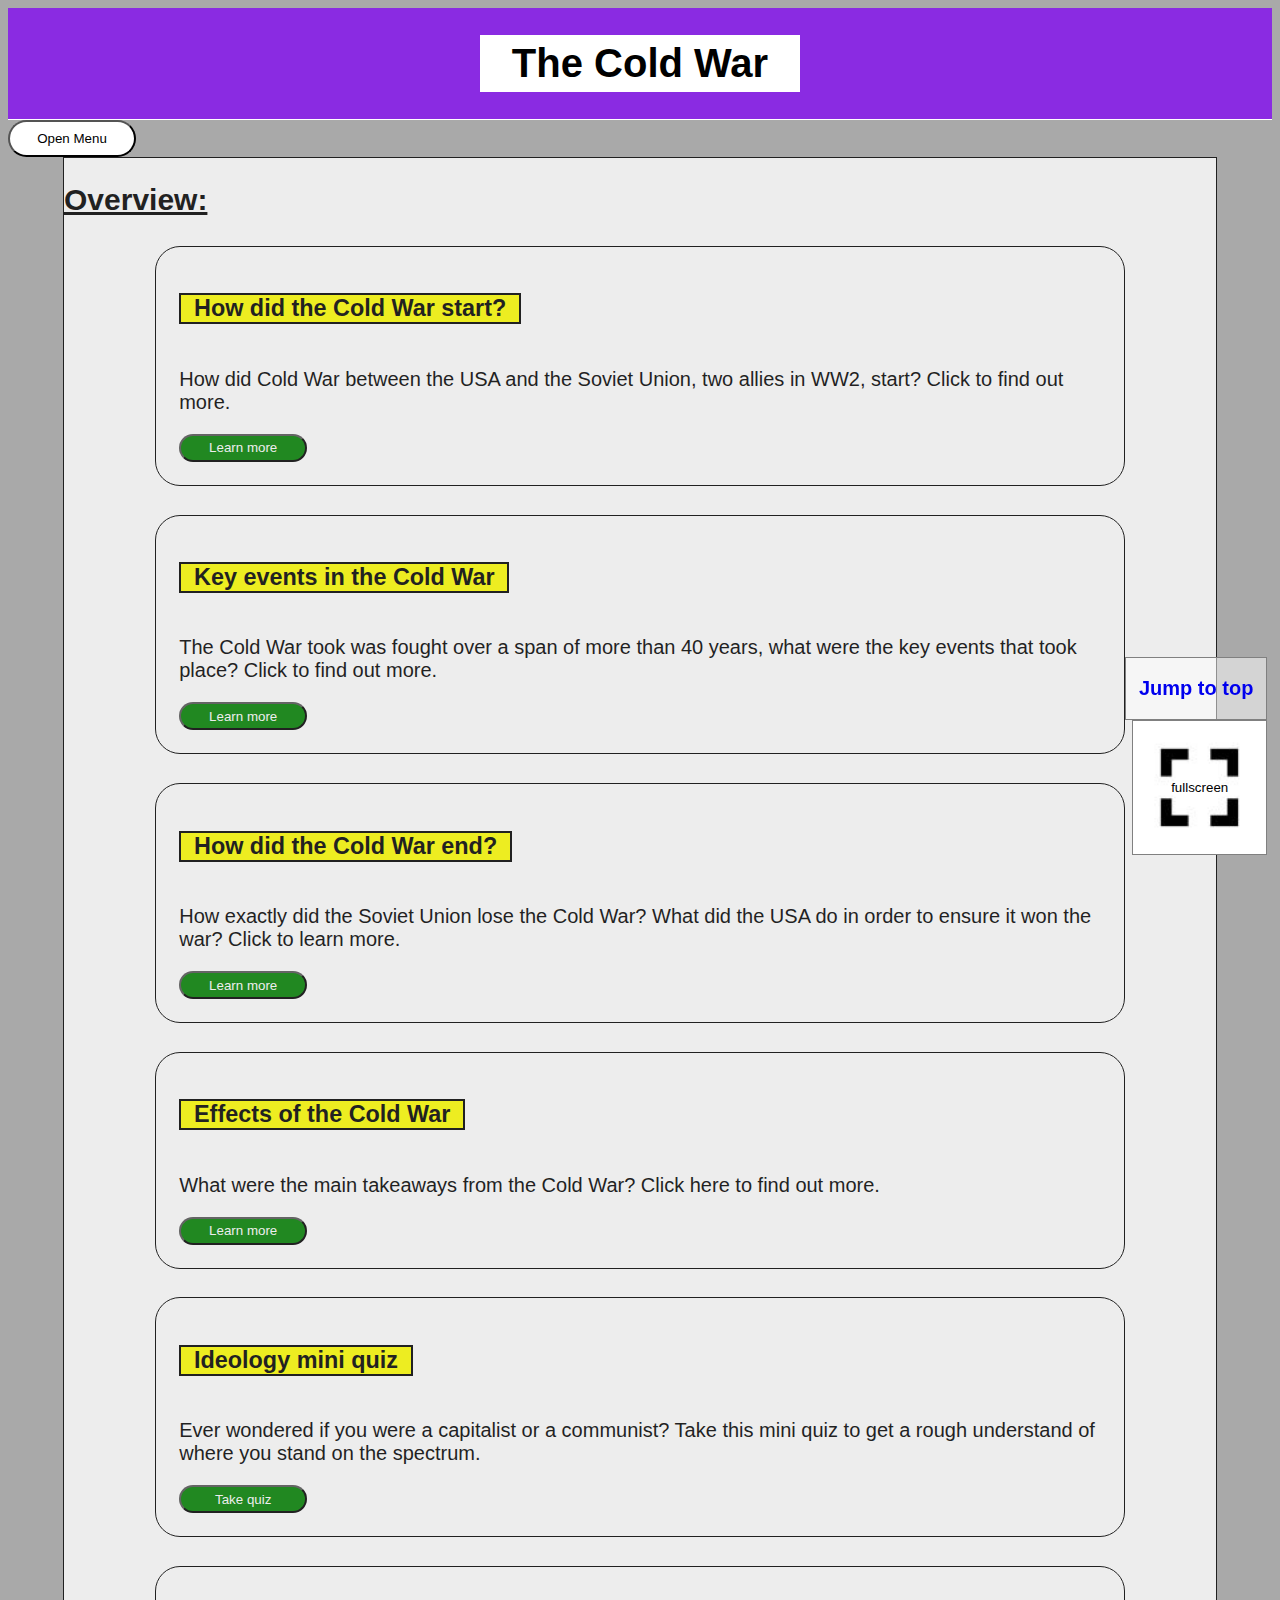
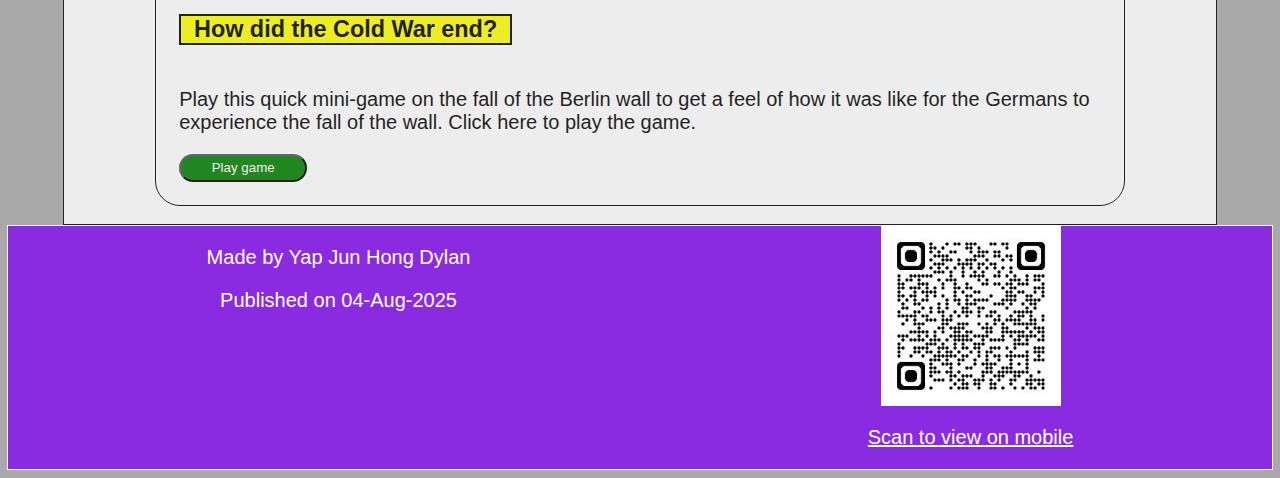
<file: WebDev_A2/index.html>
<!DOCTYPE html>
<html lang="en">

<head>
    <meta charset="UTF-8">
    <meta name="viewport" content="width=device-width, initial-scale=1.0">
    <title>The Cold War</title>
    <link rel="stylesheet" href="css/style.css">
    <script src="java/main.js" defer></script>

    <!-- Add the following lines to have a mobile browser app -->
    <!-- <meta name="viewport" content="width=device-width,initial-scale=1.0,maximum-scale=1,user-scalable=no"> -->
    <!-- <meta name="mobile-web-app-capable" content="yes"> -->
    <!-- <meta name="apple-mobile-web-app-capable" content="yes"> -->
    <!-- <link rel="icon" type="image/x-icon" href="favicon.ico"> -->
    <!-- get icons from https://www.favicon.cc -->
    <!--for android-->
    <!-- <link rel="manifest" href="manifest.json" /> -->

</head>

<body>
    <!-- Things to note for A2: For Checkbox, use label with check box!!! -->
    <!-- Consider using place holders for forms instead of labels -->
    <!-- Use template strings when displaying things -->
    <!-- Remember to do code optimisation for javascript -->
    <!-- Use spritesheets to optimise the code, specifically for icons and buttons -->
    <!-- Responsive break point is 800px, column must auto resize, must have a maximum width -->
    <header>
        <h1 id="top">The Cold War</h1>
    </header>
    <nav> <!--menu system-->
        <button id="hamIcon">Open Menu</button>
        <ul>
            <li><button id="page1btn">Home</button></li>
            <li><button id="page2btn">Start of war</button></li>
            <li><button id="page3btn">Key Events</button></li>
            <li><button id="page4btn">End of war</button></li>
            <li><button id="page5btn">Effects of the war</button></li>
            <li><button id="page6btn">Ideology survey</button></li>
            <li><button id="page7btn">Mini game</button></li>
        </ul>
    </nav>
    <!-- page html -->
    <main id="pagecontainer">
        <!-- page 1 html -->
        <section class="page" id="page1">
            <h2>Overview:</h2>
            <!-- mini-tab class to give a css layout to the items -->
            <div class="mini-tab">
                <h3>How did the Cold War start?</h3>
                <p>How did Cold War between the USA and the Soviet Union, two allies in WW2, start? Click to
                    find out more.</p>
                <!-- use of learnbtn is explained in java, see java for more details -->
                <button class="learnbtn" id="learn1">Learn more</button>
            </div>
            <!-- Each mini tab has a preview of what is in the page -->
            <div class="mini-tab">
                <h3>Key events in the Cold War</h3>
                <p>The Cold War took was fought over a span of more than 40 years, what were the key events that took
                    place? Click to find out more.</p>
                <button class="learnbtn" id="learn2">Learn more</button>
            </div>
            <div class="mini-tab">
                <h3>How did the Cold War end?</h3>
                <p>How exactly did the Soviet Union lose the Cold War? What did the USA do in order to ensure it won the
                    war? Click to learn more.</p>
                <button class="learnbtn" id="learn3">Learn more</button>
            </div>
            <div class="mini-tab">
                <h3>Effects of the Cold War</h3>
                <p>What were the main takeaways from the Cold War? Click here to find out more.</p>
                <button class="learnbtn" id="learn4">Learn more</button>
            </div>
            <div class="mini-tab">
                <h3>Ideology mini quiz</h3>
                <p>Ever wondered if you were a capitalist or a communist? Take this mini quiz to get a rough understand
                    of where you stand on the spectrum.</p>
                <button class="learnbtn" id="learn5">Take quiz</button>
            </div>
            <div class="mini-tab">
                <h3>How did the Cold War end?</h3>
                <p>Play this quick mini-game on the fall of the Berlin wall to get a feel of how it was like for the
                    Germans to experience the fall of the wall. Click here to play the game.</p>
                <button class="learnbtn" id="learn6">Play game</button>
            </div>
        </section>
        <!-- Page 2 css -->
        <section class="page" id="page2">
            <h2>How did the Cold War start?</h2>
            <!-- Structuring the page using grid so that the images can drop below paras on mobile -->
            <div class="grid-container">
                <article>
                    <h3>Yalta and Potsdam conferences</h3>
                    <ul>
                        <li>
                            <p>Talks were held in Yalta and Potsdam between the allied powers consisting of
                                <strong>America,</strong>
                            </p> Britain and the <strong>Soviet Union.</strong>
                        </li>
                        <li>
                            <p>During Yalta conference, <strong>USA hid information about the atomic bomb from
                                    Russia.</strong></p>
                        </li>
                        <li>
                            <p>On the other hand, the <strong>Soviet Union made lots of promises in the conferences
                                    which they did not keep</strong>, causing the <strong>USA to distrust USSR.</strong>
                            </p>
                        </li>
                    </ul>
                </article>
                <aside>
                    <img src="images/joseph_stalin.jpg" title="Joseph Stalin" alt="joseph stalin">
                    <p>An image of Joseph Stalin</p>
                </aside>
                <article>
                    <h3>Iron Curtain</h3>
                    <ul>
                        <li>
                            <p>After the USSR had broken its promises, Winston Churchill gave the Iron Curtain speech.
                            </p>
                        </li>
                        <li>
                            <p>He talked how <strong>he believed the Soviets could not be trusted</strong></p>
                        </li>
                        <li>
                            <p>He also talked about the <strong>divide</strong> between East Europe and West Europe,
                                <strong>increasing tensions.</strong>
                            </p>
                        </li>
                        <li>
                            <p>These two factors thus led to the outbreak of the cold war fought mainly between the USA
                                and USSR.</p>
                        </li>
                    </ul>
                </article>
                <aside>
                    <img src="images/iron_curtain.jpg" title="Winston Churchill Iron Curtain Speech" alt="iron curtain">
                    <p>An image of Winston Churchill during the Iron Curtain speech</p>
                </aside>
            </div>
        </section>
        <!-- Page 3 css -->
        <section class="page" id="page3">
            <h2>Key events in the Cold War</h2>
            <div class="grid-container">
                <article>
                    <h3>Cuban Missile Crisis</h3>
                    <ul>
                        <li>
                            <p>USA had <strong>stationed nuclear missiles in Turkey</strong>, causing the <strong>Soviet
                                    Union to feel threatened.</strong></p>
                        </li>
                        <li>
                            <p>USA's close neighbour, Cuba, <strong>changed its leader to communist dictator Fidel
                                    Castro</strong></p>
                        </li>
                        <li>
                            <p>Fearing the spread of communism into the USA, the <strong>USA tried to invade
                                    Cuba.</strong></p>
                        </li>
                        <li>
                            <p>However, the USA was <strong>not successful</strong> and Cuba, feeling threatened by the
                                USA, <strong>decided to ask Russia for protection.</strong></p>
                        </li>
                        <li>
                            <p>An <strong>spy-drone caught images of Soviet missiles in Cuba</strong>, causing the USA
                                to panic.</p>
                        </li>
                        <li>
                            <p>This caused America to <strong>enforce a naval blockcade of all soviet ships into
                                    cuba</strong></p>
                        </li>
                        <li>
                            <p>This caused tensions to escalate quickly and the <strong>USSR almost fired a nuclear
                                    missile at the USA</strong></p>
                        </li>
                        <li>
                            <p>However, both sides managed to come to a deal in time. <strong>USA and USSR agreed to
                                    pull out their missles from Turkey and Cuba respectively</strong></p>
                        </li>
                    </ul>
                </article>
                <aside>
                    <img src="images/missiles_cuba.jpg" title="Soviet Missiles in Cuba" alt="Missiles in Cuba">
                    <p>An image of photographed missile site in Cuba</p>
                </aside>
                <article>
                    <h3>Korean War</h3>
                    <ul>
                        <li>
                            <p>Korea entered into a <strong>civil war</strong> after WW2 between the <strong>communist
                                    North and the capitalist South.</strong></p>
                        </li>
                        <li>
                            <p>The USA, <strong> the spread of communism</strong> in Asia, decided to back South Korea.
                            </p>
                        </li>
                        <li>
                            <p>The South Koreans with the help of US forces nearly managed to push the North Koreans
                                into China.</p>
                        </li>
                        <li>
                            <p>This made the Soviet Union and China <strong>fear that if the North Koreans fell, they
                                    would be next.</strong></p>
                        </li>
                        <li>
                            <p>Stalin approved China's involvement in the war, pushing the US-backed South Koreans back
                                to South Korea.</p>
                        </li>
                    </ul>
                </article>
                <aside>
                    <img src="images/korean_war.jpg" title="Map of Korean war" alt="korea map">
                    <p>Map of Korea during the early days of the Korean war</p>
                </aside>
                <article>
                    <h3>Vietnam War</h3>
                    <ul>
                        <li>
                            <p>Similar to the Korean war, the Vietnam war was a battle between, <strong>the communist
                                    North and the captialist South</strong></p>
                        </li>
                        <li>
                            <p>Similar to the Korean war, the <strong>USA backed the South while China backed the
                                    North</strong></p>
                        </li>
                        <li>
                            <p>However, during the Nixon presidency, <strong>the USA pulled out from the war</strong>
                            </p>
                        </li>
                        <il>
                            <p>This caused <strong>South Vietnam to lose the war and thus causing Vietnam to be a
                                    communist state.</strong></p>
                        </il>
                    </ul>
                </article>
                <aside>
                    <img src="images/vietnam_war.jpg" title="Map of Vietnam war" alt="Vietnam map">
                    <p>Map of Vietnam during the Vietnam war</p>
                </aside>
            </div>
        </section>
        <section class="page" id="page4">
            <h2>End of the Cold War</h2>
            <div class="grid-container">
                <article>
                    <h3>Perestroika and Glasnost reforms</h3>
                    <ul>
                        <li>
                            <p>These reforms <strong>removed censorship and increased Soviet government
                                    transparancy.</strong></p>
                        </li>
                        <li>
                            <p>The reforms also gave citizens a <strong>right to vote.</strong></p>
                        </li>
                        <li>
                            <p>Transparency and lack of censorship allowed people to express their discontent with the
                                government, turning poeple against the government.</p>
                        </li>
                        <li>
                            <p>With the right to vote, many satelite states turned away from communism and the Soviet
                                Union and <strong>thus creating inner turmoil within the Soviet Union.</strong></p>
                        </li>
                    </ul>
                </article>
                <aside>
                    <img src="images/soviet_reforms.jpg" title="Glasnost and Perestroika" alt="Soviet reforms">
                    <p>An image of Glasnost and Perestroika</p>
                </aside>
            </div>
            <div class="grid-container">
                <article>
                    <h3>Arms race</h3>
                    <ul>
                        <li>
                            <p>The US and USSR have been in an arms race since the start of the war.</p>
                        </li>
                        <li>
                            <p>This caused the <strong>Soviets to spend too much money on the military and not the
                                    economy</strong>, making them poor</p>
                        </li>
                        <li>
                            <p>This further increased tensions between the Soviet government and its citizens</p>
                        </li>
                        <li>
                            <p>These were the main factors that led to the fall of the Soviet Union and thus the end of
                                the Cold War</p>
                        </li>
                    </ul>
                </article>
                <aside>
                    <img src="images/arms_race.jpg" title="arms race" alt="arms race spending">
                    <p>A chart of the spending during the arms race</p>
                </aside>
            </div>
        </section>
        <section class="page" id="page5">
            <h2>Effects of the Cold War</h2>
            <div class="grid-container">
                <article>
                    <h3>Stronger international community</h3>
                    <ul>
                        <li>
                            <p>The cold war has allowed many countries to come together and be help each other, forming
                                close alliances and friendships between each countries.</p>
                        </li>
                        <li>
                            <p>Greater involvement from countries in international organisations like the UN and NATO
                            </p>
                        </li>
                    </ul>
                </article>
                <aside>
                    <img src="images/nato.jpg" title="nato flag" alt="nato flag">
                    <p>NATO flag</p>
                </aside>
                <article>
                    <h3>More peace</h3>
                    <ul>
                        <li>
                            <p>With the establishment of mutually assured destruction, countries are less likely to
                                start a hot war against a country with nuclear weapons.</p>
                        </li>
                    </ul>
                </article>
            </div>
        </section>
        <!-- page 6 css -->
        <section class="page" id="page6">
            <!-- intro para -->
            <h2>Ideology mini survey</h2>
            <p>This survey will give you a rough gauge how communist or capitalist you are. Simply answer all the
                questions and press submit to get your results.</p>
            <!-- Block to display current qns/result -->
            <div class="block">
                <div class="question" id="question1">
                    <h2>Question 1</h2>
                    <p>Do you believe that everyone should be paid equally regardless of how much work they do?</p>
                    <!-- using radio button as user can pick either not both -->
                    <div class="column-display">
                        <label><input type="radio" id="q1agree" name="q1" value="-1">Agree</label>
                        <label><input type="radio" id="q1disagree" name="q1" value="1">Disagree</label>
                    </div>
                </div>
                <div class="question" id="question2">
                    <h2>Question 2</h2>
                    <p>On a scale of 1 to 5, 1 being strongly disagree, 5 being strongly agree, how much do you agree
                        with the statement that <strong>rich people are selfish</strong>?</p>
                    <!-- using range because using values from 1 - 5 so best displayed as a slider that user can drag -->
                    <label><input type="range" id="q2" min="1" max="5" step="1" value="3" name="q2"></label>
                    <!-- Default value, when the user interacts with the slider will update the html -->
                    <p id="q2display">Current number: 3</p>
                </div>
                <div class="question" id="question3">
                    <h2>Question 3</h2>
                    <p>On a scale of 1 to 5, 1 being strongly disagree, 5 being strongly agree, how much do you agree
                        with the statement that <strong>free speech is important in society</strong>?</p>
                    <!-- range step is intervals, value is default value -->
                    <label><input type="range" id="q3" min="1" max="5" step="1" value="3" name="q3"></label>
                    <p id="q3display">Current number: 3</p>
                </div>
                <div class="question" id="question4">
                    <h2>Question 4</h2>
                    <p>What is your impression of competitions?</p>
                    <!-- using radio here as these are "enum" values so range does not work -->
                    <div class="column-display">
                        <label><input type="radio" id="q4positive" name="q4" value="1">Positive</label>
                        <label><input type="radio" id="q4neutral" name="q4" value="0">Neutral</label>
                        <label><input type="radio" id="q4negative" name="q4" value="-1">Negative</label>
                    </div>
                    <!-- Not using option as option is worse on mobile for ui in my opinion -->
                </div>
                <div class="question" id="question5">
                    <h2>Question 5</h2>
                    <p>Do you agree that all hard work should be rewarded?</p>
                    <div class="column-display">
                        <label><input type="radio" id="q5agree" name="q5" value="-1">Agree</label>
                        <label><input type="radio" id="q5disagree" name="q5" value="1">Disagree</label>
                    </div>
                </div>
                <!-- Prev and next button made using flex-box to position the items -->
                <div class="Flex-box">
                    <button id="prev">Prev</button>
                    <button id="next">Next</button>
                </div>
                <div class="result">
                    <h2>Your final score is</h2>
                    <p class="score-display">score</p>
                    <p class="result-text">blank</p>
                </div>
            </div>
        </section>
        <section class="page" id="page7">
            <h2>Cold War mini game</h2>
            <ul>
                <li>
                    <p>A game to simulate the pulling down of Stalin statues that occured after Nikita Khruschev came
                        into power.</p>
                </li>
                <li>
                    <p>Click the statue or press enter key to add force on the statue.</p>
                </li>
                <li>
                    <p>When enough score is accummulated, statue will fall and you will win.</p>
                </li>
                <li>
                    <p>But if you take too long, the KGB will arrest you, causing you to lose.</p>
                </li>
            </ul>
            <div id="game">
                <div class="start-state">
                    <h3>Pull the statue!</h3>
                    <button id="play">Play</button>
                </div>
                <div class="play-state">
                    <p class="time-ui">timer</p>
                    <p class="game-score">score</p>
                    <img src="images/stalin_statue.jpg" alt="Stalin statue" id="statue">
                </div>
                <div class="end-state">
                    <h3>Game over</h3>
                    <p class="end-text">text</p>
                    <p class="end-score">score</p>
                    <!-- <button id="reset">Reset</button> -->
                </div>
            </div>
        </section>
    </main>
    <footer>
        <div class="Flex-box">
            <div>
                <p>Made by Yap Jun Hong Dylan</p>
                <p>Published on 04-Aug-2025</p>
            </div>
            <div class="QR">
                <img src="images/qr_code.jpg" alt="Web QR">
                <p>Scan to view on mobile</p>
            </div>
        </div>
        <!-- Jump to top button -->
        <a href="#top"><strong>Jump to top</strong></a>
        <button id="fullscreen">fullscreen</button>
    </footer>
</body>

</html>
</file>
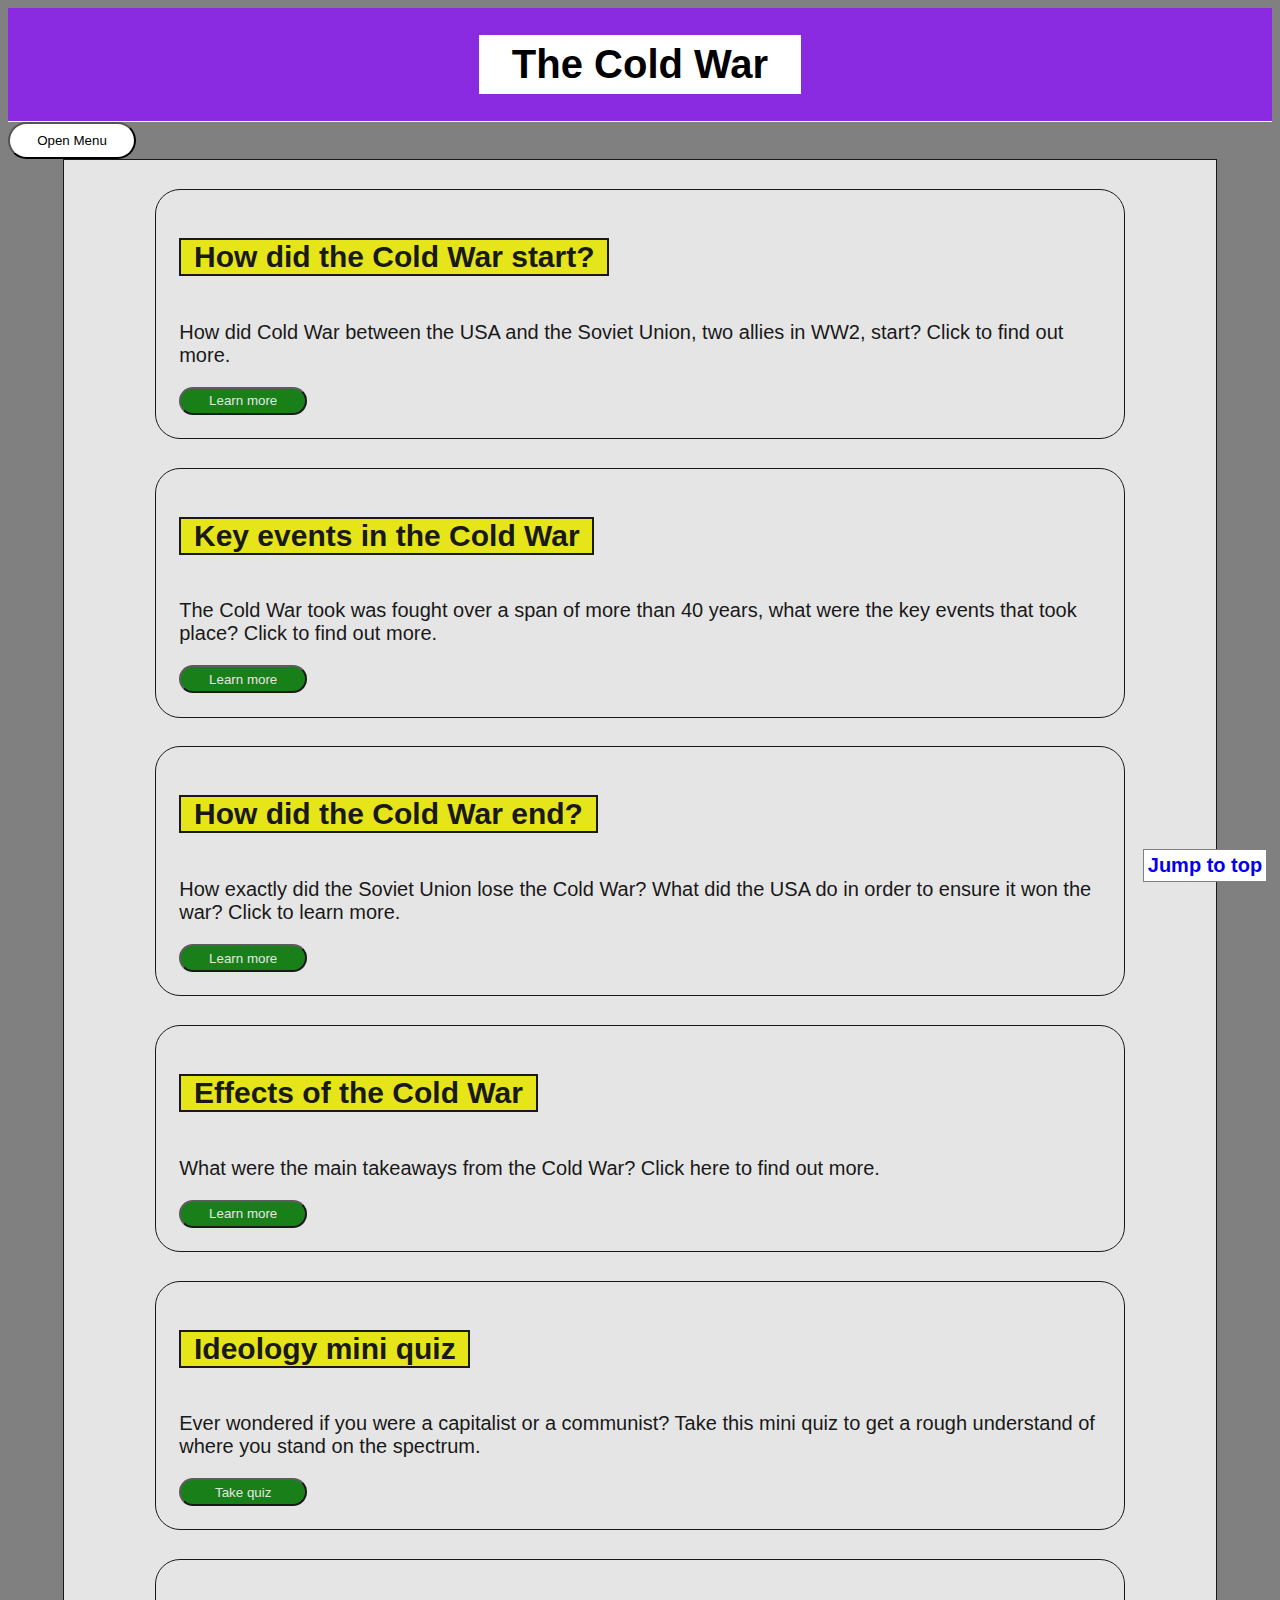
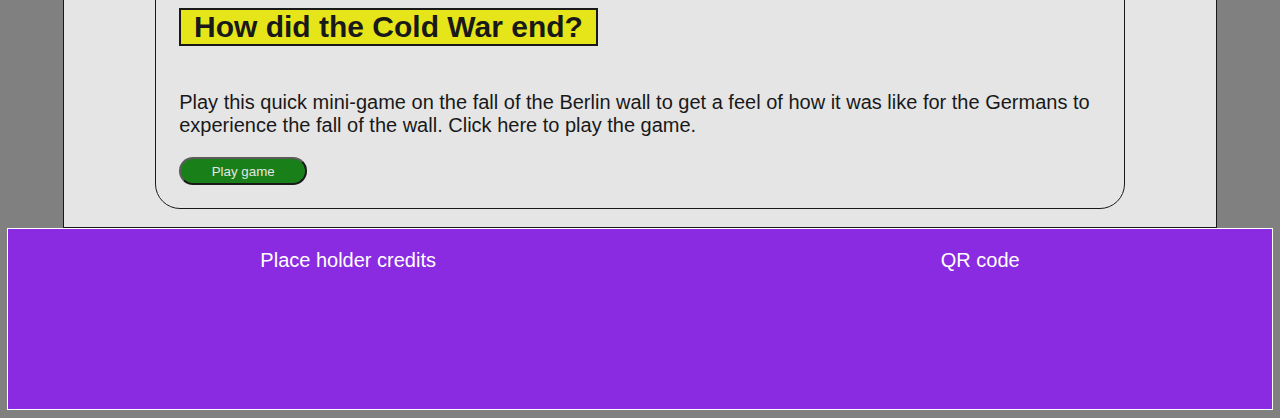
<file: WebDevA2/index.html>
<!DOCTYPE html>
<html lang="en">

<head>
    <meta charset="UTF-8">
    <meta name="viewport" content="width=device-width, initial-scale=1.0">
    <title>The Cold War</title>
    <link rel="stylesheet" href="css/style.css">
    <script src="java/main.js" defer></script>

    <!-- Add the following lines to have a mobile browser app -->
    <!-- <meta name="viewport" content="width=device-width,initial-scale=1.0,maximum-scale=1,user-scalable=no"> -->
    <!-- <meta name="mobile-web-app-capable" content="yes"> -->
    <!-- <meta name="apple-mobile-web-app-capable" content="yes"> -->
    <!-- <link rel="icon" type="image/x-icon" href="favicon.ico"> -->
    <!-- get icons from https://www.favicon.cc -->
    <!--for android-->
    <!-- <link rel="manifest" href="manifest.json" /> -->

</head>

<body>
    <!-- Things to note for A2: For Checkbox, use label with check box!!! -->
    <!-- Consider using place holders for forms instead of labels -->
    <!-- Use template strings when displaying things -->
    <!-- Remember to do code optimisation for javascript -->
    <!-- Use spritesheets to optimise the code, specifically for icons and buttons -->
    <!-- Responsive break point is 800px, column must auto resize, must have a maximum width -->
    <header>
        <h1 id="top">The Cold War</h1>
    </header>
    <nav> <!--menu system-->
        <button id="hamIcon">Open Menu</button>
        <ul>
            <li><button id="page1btn">Home</button></li>
            <li><button id="page2btn">Start of war</button></li>
            <li><button id="page3btn">Key Events</button></li>
            <li><button id="page4btn">End of war</button></li>
            <li><button id="page5btn">Effects of the war</button></li>
            <li><button id="page6btn">Ideology survey</button></li>
            <li><button id="page7btn">Mini game</button></li>
        </ul>
    </nav>
    <!-- page html -->
    <main id="pagecontainer">
        <!-- page 1 html -->
        <section class="page" id="page1">
            <!-- mini-tab class to give a css layout to the items -->
            <div class="mini-tab">
                <h2>How did the Cold War start?</h2>
                <p>How did Cold War between the USA and the Soviet Union, two allies in WW2, start? Click to
                    find out more.</p>
                <!-- use of learnbtn is explained in java, see java for more details -->
                <button class="learnbtn" id="learn1">Learn more</button>
            </div>
            <!-- Each mini tab has a preview of what is in the page -->
            <div class="mini-tab">
                <h2>Key events in the Cold War</h2>
                <p>The Cold War took was fought over a span of more than 40 years, what were the key events that took
                    place? Click to find out more.</p>
                <button class="learnbtn" id="learn2">Learn more</button>
            </div>
            <div class="mini-tab">
                <h2>How did the Cold War end?</h2>
                <p>How exactly did the Soviet Union lose the Cold War? What did the USA do in order to ensure it won the
                    war? Click to learn more.</p>
                <button class="learnbtn" id="learn3">Learn more</button>
            </div>
            <div class="mini-tab">
                <h2>Effects of the Cold War</h2>
                <p>What were the main takeaways from the Cold War? Click here to find out more.</p>
                <button class="learnbtn" id="learn4">Learn more</button>
            </div>
            <div class="mini-tab">
                <h2>Ideology mini quiz</h2>
                <p>Ever wondered if you were a capitalist or a communist? Take this mini quiz to get a rough understand
                    of where you stand on the spectrum.</p>
                <button class="learnbtn" id="learn5">Take quiz</button>
            </div>
            <div class="mini-tab">
                <h2>How did the Cold War end?</h2>
                <p>Play this quick mini-game on the fall of the Berlin wall to get a feel of how it was like for the
                    Germans to experience the fall of the wall. Click here to play the game.</p>
                <button class="learnbtn" id="learn6">Play game</button>
            </div>
        </section>
        <!-- Page 2 css -->
        <section class="page" id="page2">
            <!-- Structuring the page using grid so that the images can drop below paras on mobile -->
            <div class="grid-container">
                <article>
                    <h1>How did the Cold War start?</h1>
                    <h2>Yalta and Potsdam conferences</h2>
                    <p>Towards the end of World War 2, allied powers comprising of Britain, the United States of America
                        (USA), and the Soviet Union engaged in talks to discuss how the war-torn Europe. These talks
                        were held in Yalta and Potsdam. During the talks, conflicts arose between the leaders of the USA
                        and the Soviet Union. The leader of the Soviet Union, Joseph Stalin, felt distrustful of the USA
                        due to how the USA withheld information of the atomic bomb from the Soviet Union despite their
                        alliance. The USA on the other hand, feared the spread of communism and did not trust the Soviet
                        Union. This thus caused the Yalta and Potsdam conference to play a critical role in
                        deterioriating the relationship between the USA and the Soviet Union, which is why some
                        historians argue that the Potsdam conference was the start of the Cold War. However, despite the
                        Soviet Union promising to hold free and fair elections in the Eastern Bloc, they turned the
                        countries into Soviet satellite states.</p>
                </article>
                <aside>
                    <img src="images/joseph_stalin.jpg" title="Joseph Stalin">
                    <p>An image of Joseph Stalin</p>
                </aside>
                <article>
                    <h2>Iron Curtain</h2>
                    <p>On March 5th 1946, Winston Churchill gave the famous Iron Curtain speech. In this speech,
                        Churchill talked about the dangers of the spread of communism and how dangerous the Soviet Union
                        is. Churchill suggested in this speech that America and Britain must stand up against the the
                        communist threat and protect European countries near the eastern bloc from communist influence.
                        This was the first speech where a major politician had talked about the threat of communism and
                        it had greatly heightened tensions between the USSR and the USA, thus leading to some historians
                        saying it was the start of the Cold War.</p>
                </article>
                <aside>
                    <img src="images/iron_curtain.jpg" title="Winston Churchill Iron Curtain Speech">
                    <p>An image of Winston Churchill during the Iron Curtain speech</p>
                </aside>
            </div>
        </section>
        <!-- Page 3 css -->
        <section class="page" id="page3">
            <div class="grid-container">
                <article>
                    <h1>Key events in the Cold War</h1>
                    <article>
                        <h2>Cuban Missile Crisis</h2>
                        <p>In August 29th 1949, the Soviet Union successfully invented their own atomic bomb, leading
                            the USA and the Soviet Union to have an arms race against each other. The USA had stationed
                            missiles in Turkey between 1961 and 1962, which due to how close Turkey was to the USSR,
                            caused the USSR to feel threatened. Following the communist revolution of Cuba, America
                            attempted various operations to try and remove Cuban dictator Fidel Castro from power.
                            However, these failed attempts caused Cuba to turn to the USSR for protection.</p>
                    </article>
                </article>
                <aside>
                    <img src="images/fidel_castro.jpg" title="Fidel Castro">
                    <p>An image of Fidel Castro</p>
                </aside>
                <article>
                    <p>The USSR responded to Cuba's plea by stationing soviet missles in Cuba, making America feel
                        threatened. This lead America to enfore a naval blockade around Cuba, preventing soviet ships
                        from entering Cuba without an inspection. This had escalated tensions between both sides,
                        causing the leaders of both countries to try and negotiate a deal before an all out nuclear war
                        broke out. In the end, the leaders from both countries were able to successfully come to an
                        agreement, with the USA and the Soviet Union pulling out their missiles from Turkey and Cuba
                        respectfully.</p>
                </article>
                <aside>
                    <img src="images/missiles_cuba.jpg" title="Soviet Missiles in Cuba">
                    <p>An image of photographed missile site in Cuba</p>
                </aside>
            </div>
        </section>
        <section class="page" id="page4">
            page 4 content
        </section>
        <section class="page" id="page5">
            page 5 content
        </section>
        <!-- page 6 css -->
        <section class="page" id="page6">
            <!-- intro para -->
            <h1>Ideology mini survey</h1>
            <p>This survey will give you a rough gauge how communist or capitalist you are. Simply answer all the
                questions and press submit to get your results.</p>
            <!-- Block to display current qns/result -->
            <div class="block">
                <div class="question" id="question1">
                    <h1>Question 1</h1>
                    <p>Do you believe that everyone should be paid equally regardless of how much work they do?</p>
                    <!-- using radio button as user can pick either not both -->
                    <div class="column-display">
                        <label><input type="radio" id="q1agree" name="q1" value="-1">Agree</label>
                        <label><input type="radio" id="q1disagree" name="q1" value="1">Disagree</label>
                    </div>
                </div>
                <div class="question" id="question2">
                    <h1>Question 2</h1>
                    <p>On a scale of 1 to 5, 1 being strongly disagree, 5 being strongly agree, how much do you agree
                        with the statement that <strong>rich people are selfish</strong>?</p>
                        <!-- using range because using values from 1 - 5 so best displayed as a slider that user can drag -->
                    <label><input type="range" id="q2" min="1" max="5" step="1" value="3" name="q2"></label>
                    <!-- Default value, when the user interacts with the slider will update the html -->
                    <p id="q2display">Current number: 3</p>
                </div>
                <div class="question" id="question3">
                    <h1>Question 3</h1>
                    <p>On a scale of 1 to 5, 1 being strongly disagree, 5 being strongly agree, how much do you agree
                        with the statement that <strong>free speech is important in society</strong>?</p>
                        <!-- range step is intervals, value is default value -->
                    <label><input type="range" id="q3" min="1" max="5" step="1" value="3" name="q3"></label>
                    <p id="q3display">Current number: 3</p>
                </div>
                <div class="question" id="question4">
                    <h1>Question 4</h1>
                    <p>What is your impression of competitions?</p>
                    <!-- using radio here as these are "enum" values so range does not work -->
                    <div class="column-display">
                        <label><input type="radio" id="q4positive" name="q4" value="1">Positive</label>
                        <label><input type="radio" id="q4neutral" name="q4" value="0">Neutral</label>
                        <label><input type="radio" id="q4negative" name="q4" value="-1">Negative</label>
                    </div>
                    <!-- Not using option as option is worse on mobile for ui in my opinion -->
                </div>
                <div class="question" id="question5">
                    <h1>Question 5</h1>
                    <p>Do you agree that all hard work should be rewarded?</p>
                    <div class="column-display">
                        <label><input type="radio" id="q5agree" name="q5" value="-1">Agree</label>
                        <label><input type="radio" id="q5disagree" name="q5" value="1">Disagree</label>
                    </div>
                </div>
                <!-- Prev and next button made using flex-box to position the items -->
                <div class="Flex-box">
                    <button id="prev">Prev</button>
                    <button id="next">Next</button>
                </div>
                <div class="result">
                    <h1>Your final score is</h1>
                    <p class="score-display">score</p>
                    <p class="result-text">blank</p>
                </div>
            </div>
        </section>
        <section class="page" id="page7">
            <h1>Cold War mini game</h1>
            <p>Description of the game</p>
            
        </section>
    </main>
    <footer>
        <div class="Flex-box">
            <p>Place holder credits</p>
            <p>QR code</p>
        </div>
        <!-- Jump to top button -->
        <a href="#top"><strong>Jump to top</strong></a>
    </footer>
</body>

</html>
</file>
<file: WebDev_A2/css/style.css>
body {
    background-color: darkgray;
    color: black;
    font-family: Arial, Helvetica, sans-serif;
    font-size: 20px;
}

header {
    text-align: center;
    border-bottom: 1px solid white;
    background-color: blueviolet;
}

header h1 {
    background: white;
    justify-self: center;
    padding-left: 2.5%;
    padding-right: 2.5%;
    padding-bottom: 0.5%;
    padding-top: 0.5%;
    display: inline-block;
}


/* Margin auto will center the page horizontally */
.page {
    width: 90vw;
    height: auto;
    border: 1px solid black;
    background: white;
    justify-self: center;
    opacity: 80%;
    padding-bottom: 2vh;
}

.page h2 {
    text-decoration: underline;
}

.page .highlight {
    background: yellow;
}

/* mini-tab css */
.mini-tab {
    border: 1px solid black;
    border-radius: 25px;
    padding: 2%;
    width: 80%;
    justify-self: center;
    margin-top: 2.5%;
}

.mini-tab h3 {
    background-color: yellow;
    display: inline-block;
    border: 2px solid black;
    padding: 0vh 1vw
}

/* Grid css */
.grid-container {
    display: grid;
    grid-template-columns: 3fr 1fr;
}

.grid-container h2 {
    grid-column: span 2;
}

.grid-container article {
    padding-left: 1%;
    grid-column: 1;
}

.grid-container article p {
    display: block;
    margin: auto;
    width: 100%;
}

.grid-container aside {
    margin-top: 20px;
    display: block;
    margin-left: 0.5%;
    margin-right: 0.5%;
    grid-column: 2;
}

.grid-container aside p {
    text-indent: 0.5%;
}

/* Flex box css */
.Flex-box {
    display: flex;
    flex-direction: row;
    flex-wrap: nowrap;
    justify-content: space-around;
}

img {
    max-width: 100%;
    margin-left: auto;
    margin-right: auto;
}

.column-display {
    display: flex;
    flex-direction: column;
    flex-wrap: nowrap;
    align-content: space-between;
    justify-content: center;
    padding-left: 2%;
}

aside p {
    text-decoration: underline;
}

/* Block css */
.block {
    display: block;
    border: 1px solid black;
    background-color: lightcyan;
    border-radius: 25px;
    padding: 1.5%;
    margin: 5%;
}

/* Question css */
select {
    width: 10%;
    height: 5%;
}

/* Game css */
#game {
    display: block;
    justify-self: center;
    /* position: inherit; */
    background-color: black;
    width: 75vw;
    height: 75vh;
    color: white;
}

.start-state {
    font-size: 20px;
    /* justify-self: center; */
}

#game h3 {
    position: relative;
    display: inline-flex;
    background-color: darkblue;
    top: 10vh;
    left: 28vw;
    padding: 2%;
    border: 1px solid white;
}

#game button {
    position: relative;
    display: block;
    width: 10vw;
    height: 10vh;
    border-radius: 25px;
    left: 30vw;
    top: 25vh;
}

.play-state {
    width: inherit;
    height: inherit;
}

#statue {
    position: relative;
    left: 30vw;
    top: 25vh;
}
.end-state .end-text{
    position: relative;
    max-width: fit-content;
    display: block;
    top: 10vh;
    left: 28vw;
    padding: 2%;
    border: 1px solid white;
}
.end-score {
    position: relative;
    display: block;
    top: 10vh;
    left: 28vw;
    padding: 2%;
}

@keyframes anim1 {
    0% { rotate: 0deg;}
    10% { rotate: 9deg;}
    20% { rotate: 18deg;}
    30% { rotate: 27deg;}
    40% { rotate: 36deg;}
    50% { rotate: 45deg;}
    60% { rotate: 54deg;}
    70% { rotate: 63deg;}
    80% { rotate: 72deg;}
    90% { rotate: 81deg;}
    100% { rotate: 90deg;}
}
#statue.winAnimation {
    animation: anim1 2s;
}
/* Nav CSS */
nav button {
    border-radius: 25px;
}

/* Footer CSS */
footer {
    background: blueviolet;
    color: white;
    display: block;
    width: 100%;
    border: 1px solid white;
    min-height: 20vh;
    height: auto;
    justify-self: center;
}

footer a strong {
    position: fixed;
    border: 1px solid gray;
    bottom: 20%;
    right: 1%;
    padding: 1.5% 1%;
    background-color: rgba(255, 255, 255, 0.5);
}

/* Change colour of button when mouse cursor hovers over it */
footer a strong:hover {
    background-color: yellow;
    text-decoration: underline;
}

footer p {
    justify-self: center;
}

#fullscreen {
    position:fixed;
    border:1px solid gray;
    height: 15vh;  
    width: 15vh;
    bottom: 5%;
    right: 1%;
    background-image: url("../images/fullscreen.jpg");
    background-size: cover;
    background-repeat: no-repeat;
    background-position: 0px;
}

.QR {
    display: flex;
    flex-direction: column;
    justify-content: center;
    justify-self: center;
}

.QR img {
    /* Using same dimensions so that the QR does not apppear squashed */
    max-height: 20vh;
    max-width: 20vh;
}

.QR p {
    text-decoration: underline;
}

/*CSS for responsive menu*/
/*make a menu items vertical*/
nav ul li {
    display: inline-block;
}

/* Button css */
button {
    background-color: white;
    color: black;
    transition: 0.5s;
    min-width: 10vw;
    padding: 0.5vh 0.5vw;
}

button:hover {
    background-color: lightblue;
}

nav button {
    padding: 1vh 1vw;
}

/* learnbtn css */
.learnbtn {
    border-radius: 25px;
    background: green;
    color: white;
}

.learnbtn:hover {
    background-color: darkgreen;
}

/* Score css */
.result {
    display: flex;
    flex-direction: column;
    flex-wrap: nowrap;
    justify-content: center;
    justify-self: center;
}

.score-display {
    font-size: 24px;
    background: white;
    font-style: italic;
    text-decoration: solid;
    margin-left: auto;
    margin-right: auto;
    justify-self: center;
    padding: 5%;
}

/* Responsive css */
@media screen and (max-width: 800px) {
    body {
        font-size: 16px;
    }

    nav ul li {
        display: block;
    }

    nav button {
        min-width: 30vw;
        left: 2vh;
        padding: 3vh 0vw;
        border-radius: 12px;
    }

    .grid-container article p {
        grid-column: span 2;
        /* text-align: center; */
    }

    .grid-container aside {
        grid-column: span 2;
    }

    img {
        max-width: 100%;
    }

    footer .Flex-box {
        flex-direction: column;
    }

    .grid-container article {
        justify-content: center;
        width: 85vw;
    }

    .learnbtn {
        border-radius: 12px;
    }

    .score-display {
        font-size: 20px;
    }

    .QR {
        display: none;
    }

    .start-state {
        font-size: 16px;
    }

    #play {
        width: 15vw;
        height: 5vh;
        border-radius: 12px;
        top: 35vh;
        left: 30vw;
    }
    #fullscreen {
        display: none;
    }
}

/* unhide menu icon */
#hamIcon {
    display: block;
}

/*hide the menu item list*/
nav ul {
    display: none;
}

/*to unhide menu items*/
.show {
    display: block;
}
</file>
<file: WebDevA2/css/style.css>
body {
    background-color: gray;
    color: black;
    font-family: Arial, Helvetica, sans-serif;
    font-size: 20px;
}

header {
    text-align: center;
    border-bottom: 1px solid white;
    background-color: blueviolet;
}

header h1 {
    border: 1px solid white;
    background: white;
    justify-self: center;
    padding-left: 2.5%;
    padding-right: 2.5%;
    padding-bottom: 0.5%;
    padding-top: 0.5%;
    display: inline-block;
}


/* Margin auto will center the page horizontally */
.page {
    width: 90vw;
    height: auto;
    border: 1px solid black;
    background: white;
    justify-self: center;
    opacity: 80%;
    padding-bottom: 2vh;
}

.page h1 {
    text-decoration: underline;
}

.page .highlight {
    background: yellow;
}

/* mini-tab css */
.mini-tab {
    border: 1px solid black;
    border-radius: 25px;
    box-shadow: gray;
    padding: 2%;
    width: 80%;
    justify-self: center;
    margin-top: 2.5%;
}

.mini-tab h2 {
    background-color: yellow;
    display: inline-block;
    border: 2px solid black;
    padding: 0vh 1vw
}

/* Grid css */
.grid-container {
    display: grid;
    grid-template-columns: 3fr 1fr;
}

.grid-container h1 {
    grid-column: span 2;
}

.grid-container article {
    padding-left: 1%;
    grid-column: 1;
}

.grid-container article p {
    display: block;
    margin: auto;
    width: 100%;
}

.grid-container aside {
    margin-top: 20px;
    display: block;
    margin-left: 0.5%;
    margin-right: 0.5%;
    grid-column: 2;
}

.grid-container aside p {
    text-indent: 0.5%;
}

/* Flex box css */
.Flex-box {
    display: flex;
    flex-direction: row;
    flex-wrap: nowrap;
    justify-content: space-around;
}

img {
    max-width: 100%;
}

.column-display {
    display: flex;
    flex-direction: column;
    flex-wrap: nowrap;
    align-content: space-between;
    justify-content: center;
    padding-left: 2%;
}

aside p {
    text-decoration: underline;
}

/* Block css */
.block {
    display: block;
    border: 1px solid black;
    background-color: lightcyan;
    border-radius: 25px;
    padding: 1.5%;
    margin: 5%;
}

/* Question css */
select {
    width: 10%;
    height: 5%;
}

/* Nav CSS */
nav button {
    border-radius: 25px;
}

/* Footer CSS */
footer {
    background: blueviolet;
    color: white;
    display: block;
    width: 100%;
    border: 1px solid white;
    min-height: 20vh;
    max-height: auto;
    justify-self: center;
}

footer a strong {
    position: fixed;
    border: 1px solid gray;
    bottom: 2%;
    right: 1%;
    padding: 4px;
    background-color: white;
}

/* Change colour of button when mouse cursor hovers over it */
footer a strong:hover {
    background-color: yellow;
    text-decoration: underline;
}

/*CSS for responsive menu*/
/*make a menu items vertical*/
nav ul li {
    display: inline-block;
}

/* Button css */
button {
    background-color: white;
    color: black;
    transition: 0.5s;
    min-width: 10vw;
    padding: 0.5vh 0.5vw;
}

button:hover {
    background-color: lightblue;
}

nav button {
    padding: 1vh 1vw;
}

/* learnbtn css */
.learnbtn {
    border-radius: 25px;
    background: green;
    color: white;
}

.learnbtn:hover {
    background-color: darkgreen;
}

/* Score css */
.result {
    display: flex;
    flex-direction: column;
    flex-wrap: nowrap;
    justify-content: center;
    justify-self: center;
}
.score-display {
    font-size: 24px;
    background: white;
    font-style: italic;
    text-decoration: solid;
    margin-left: auto;
    margin-right: auto;
    justify-self: center;
    padding: 5%;
}

/* Responsive css */
@media screen and (max-width: 800px) {
    body {
        font-size: 16px;
    }

    nav ul li {
        display: block;
    }

    nav button {
        min-width: 30vw;
        margin: 2vh 0;
        padding: 3vh 0;
        border-radius: 12px;
    }

    .grid-container article p {
        grid-column: span 2;
        /* text-align: center; */
    }

    .grid-container aside {
        grid-column: span 2;
    }

    img {
        max-width: 70%;
    }

    footer .Flex-box {
        flex-direction: column;
        text-justify: center;
    }

    .grid-container article {
        justify-content: center;
        width: 85cqw;
    }

    .learnbtn {
        border-radius: 12px;
    }
    .score-display{
        font-size: 20px;
    }
}

/* unhide menu icon */
#hamIcon {
    display: block;
}

/*hide the menu item list*/
nav ul {
    display: none;
}

/*to unhide menu items*/
.show {
    display: block;
}
</file>
